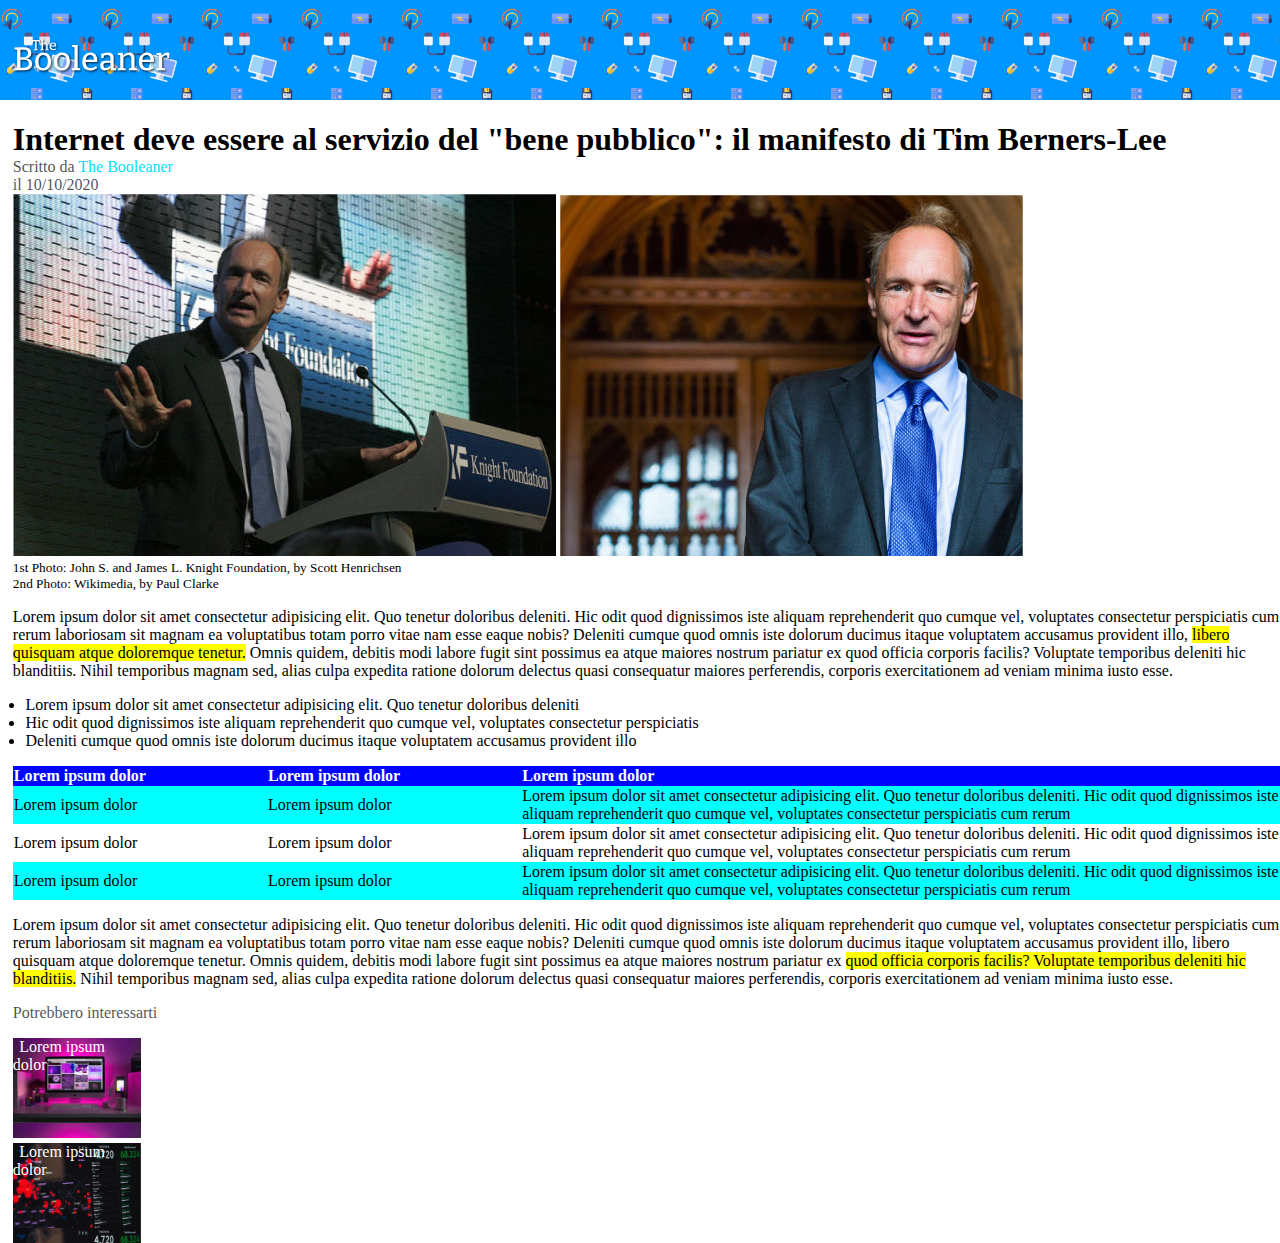
<file: index.html>
<!DOCTYPE html>
<html lang="en">

<head>
    <meta charset="UTF-8">
    <meta http-equiv="X-UA-Compatible" content="IE=edge">
    <meta name="viewport" content="width=device-width, initial-scale=1.0">
    <title>The Booleaner</title>
    <link rel="stylesheet" href="./css/style.css">
</head>

<body>
    <!-- Logo -->
    <header>
        <div class="page-top">
            <img src="./img/logo.svg" alt="logo" class="logo">
        </div>
    </header>
    <!-- /Logo -->

    <!-- Article -->
    <main>
        <!-- title with image -->
        <section>
            <h1 id="title">Internet deve essere al servizio del "bene pubblico": il manifesto di Tim Berners-Lee</h1>
            <p class="transparent">Scritto da <span id="booleaner">The Booleaner</span></p>
            <p class="transparent">il 10/10/2020</p>
            <img src="./img/tim-1.jpg" alt="tim-1">
            <img src="./img/tim-2.jpg" alt="tim-2">
            <p class="info-photo">1st Photo: John S. and James L. Knight Foundation, by Scott Henrichsen</p>
            <p class="info-photo">2nd Photo: Wikimedia, by Paul Clarke</p>
        </section>
        <!-- /title with image -->

        <!-- Article info -->
        <section>
            <!-- First paragraph -->
            <p>
                Lorem ipsum dolor sit amet consectetur adipisicing elit. Quo tenetur doloribus deleniti. Hic odit quod
                dignissimos iste aliquam reprehenderit quo cumque vel, voluptates consectetur perspiciatis cum rerum
                laboriosam sit magnam ea voluptatibus totam porro vitae nam esse eaque nobis? Deleniti cumque quod omnis
                iste dolorum ducimus itaque voluptatem accusamus provident illo, <mark>libero quisquam atque doloremque
                    tenetur.</mark> Omnis quidem, debitis modi labore fugit sint possimus ea atque maiores nostrum
                pariatur ex quod officia corporis facilis? Voluptate temporibus deleniti hic blanditiis. Nihil
                temporibus magnam sed, alias culpa expedita ratione dolorum delectus quasi consequatur maiores
                perferendis, corporis exercitationem ad veniam minima iusto esse.
            </p>
            <!-- /First paragraph -->

            <!-- List -->
            <ul>
                <li>Lorem ipsum dolor sit amet consectetur adipisicing elit. Quo tenetur doloribus deleniti</li>
                <li>Hic odit quod dignissimos iste aliquam reprehenderit quo cumque vel, voluptates consectetur
                    perspiciatis</li>
                <li> Deleniti cumque quod omnis iste dolorum ducimus itaque voluptatem accusamus provident illo</li>
            </ul>
            <!-- /List -->

            <!-- Table -->
            <table>
                <thead class="head-row">
                    <tr>
                        <th class="small-column">Lorem ipsum dolor </th>
                        <th class="small-column">Lorem ipsum dolor</th>
                        <th class="large-column">Lorem ipsum dolor</th>
                    </tr>
                </thead>

                <tbody>
                    <tr class="cyan-row">
                        <td>Lorem ipsum dolor</td>
                        <td>Lorem ipsum dolor</td>
                        <td>Lorem ipsum dolor sit amet consectetur adipisicing elit. Quo tenetur
                            doloribus deleniti. Hic odit quod
                            dignissimos iste aliquam reprehenderit quo cumque vel, voluptates consectetur perspiciatis
                            cum rerum</td>
                    </tr>

                    <tr>
                        <td>Lorem ipsum dolor</td>
                        <td>Lorem ipsum dolor</td>
                        <td>Lorem ipsum dolor sit amet consectetur adipisicing elit. Quo tenetur
                            doloribus deleniti. Hic odit quod
                            dignissimos iste aliquam reprehenderit quo cumque vel, voluptates consectetur perspiciatis
                            cum rerum</td>
                    </tr>

                    <tr class="cyan-row">
                        <td>Lorem ipsum dolor</td>
                        <td>Lorem ipsum dolor</td>
                        <td>Lorem ipsum dolor sit amet consectetur adipisicing elit. Quo tenetur
                            doloribus deleniti. Hic odit quod
                            dignissimos iste aliquam reprehenderit quo cumque vel, voluptates consectetur perspiciatis
                            cum rerum</td>
                    </tr>
                </tbody>
            </table>
            <!-- /Table -->

            <!-- Second paragraph -->
            <p>
                Lorem ipsum dolor sit amet consectetur adipisicing elit. Quo tenetur doloribus deleniti. Hic odit quod
                dignissimos iste aliquam reprehenderit quo cumque vel, voluptates consectetur perspiciatis cum rerum
                laboriosam sit magnam ea voluptatibus totam porro vitae nam esse eaque nobis? Deleniti cumque quod omnis
                iste dolorum ducimus itaque voluptatem accusamus provident illo, libero quisquam atque doloremque
                tenetur. Omnis quidem, debitis modi labore fugit sint possimus ea atque maiores nostrum
                pariatur ex <mark>quod officia corporis facilis? Voluptate temporibus deleniti hic blanditiis.</mark>
                Nihil
                temporibus magnam sed, alias culpa expedita ratione dolorum delectus quasi consequatur maiores
                perferendis, corporis exercitationem ad veniam minima iusto esse.
            </p>
            <!-- /Second paragraph -->

        </section>

    </main>
    <!-- /Article -->

    <!-- Related -->
    <footer>
        <p class="related">Potrebbero interessarti</p>
        <div class="bottom-image1"><span class="image-text">Lorem ipsum dolor</span></div> 
        <div class="bottom-image2"><span class="image-text">Lorem ipsum dolor</span></div>
    </footer>
    <!-- Related -->
</body>

</html>
</file>
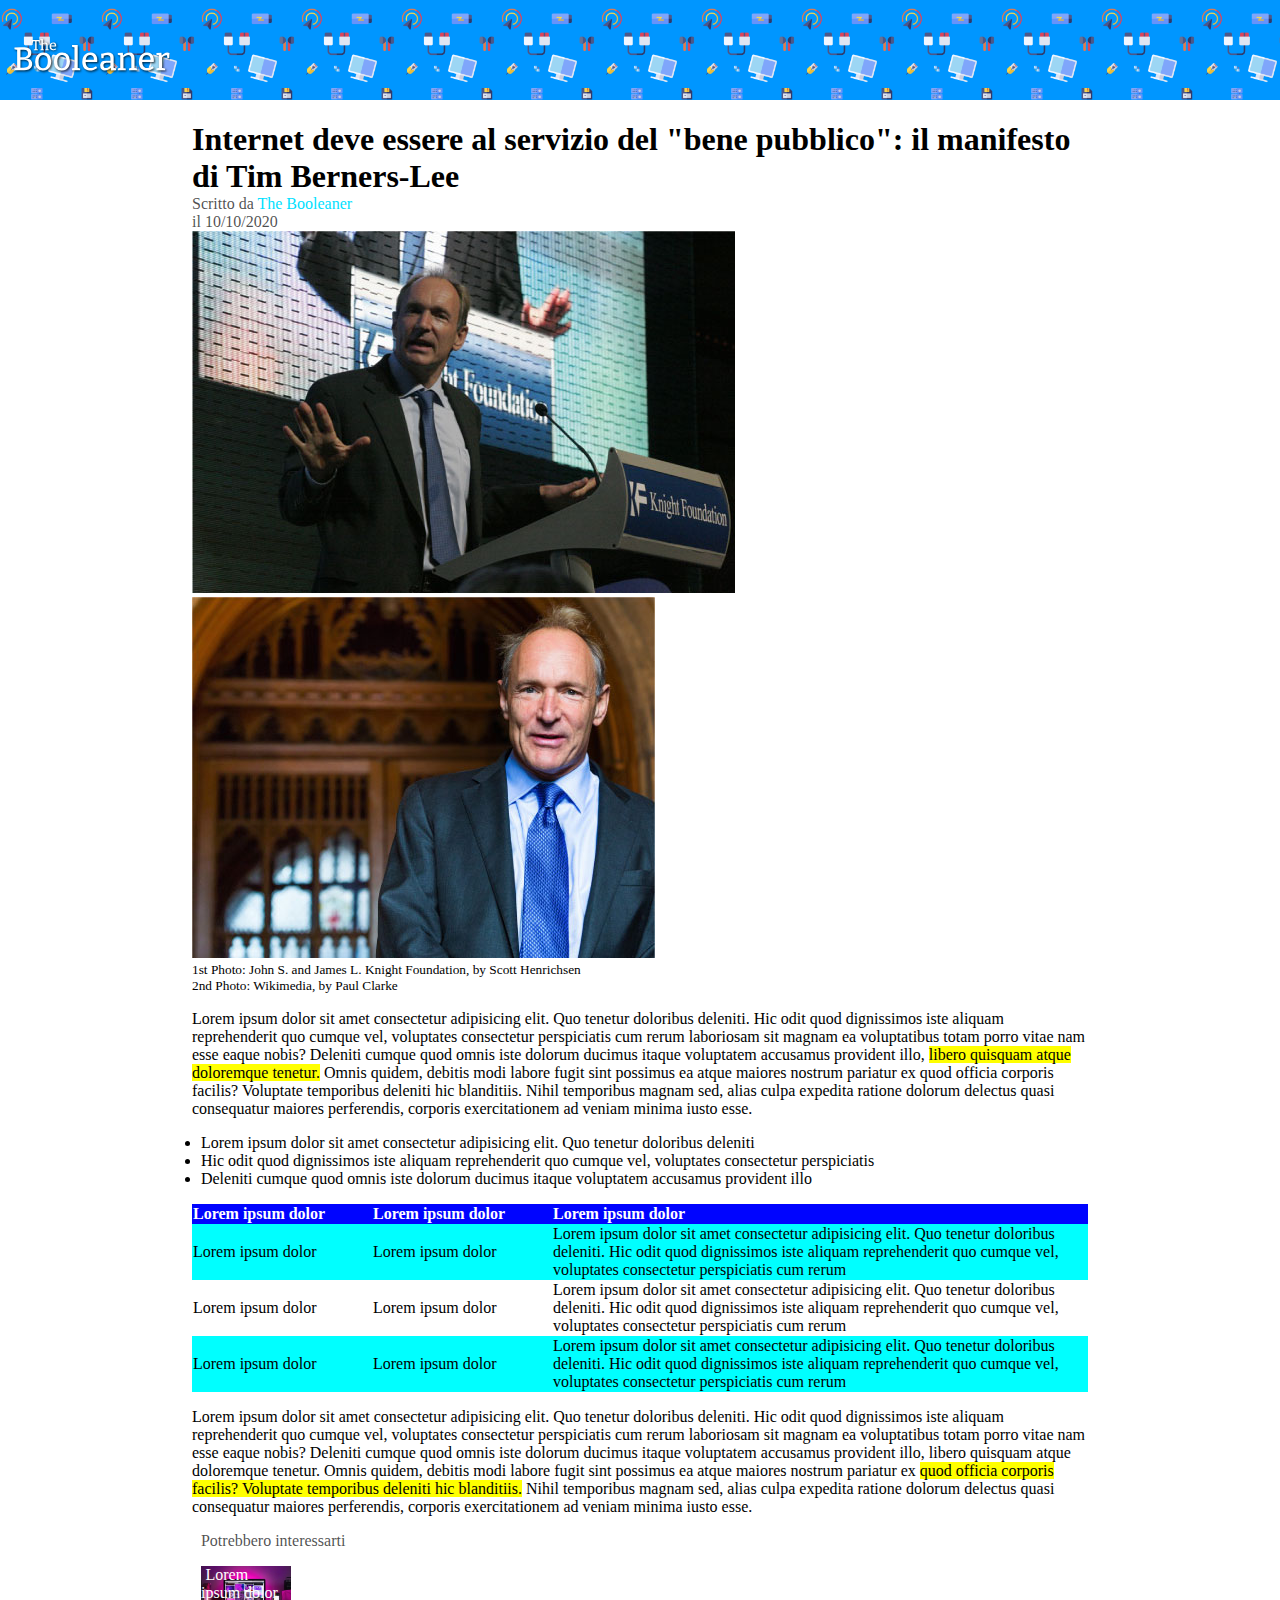
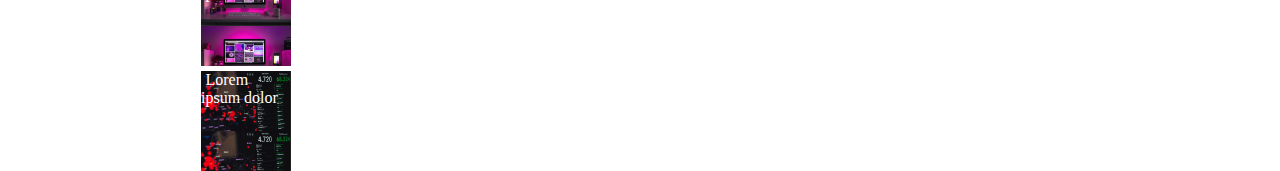
<file: bonus/bonus-css/index.html>
<!DOCTYPE html>
<html lang="en">

<head>
    <meta charset="UTF-8">
    <meta http-equiv="X-UA-Compatible" content="IE=edge">
    <meta name="viewport" content="width=device-width, initial-scale=1.0">
    <title>The Booleaner</title>
    <link rel="stylesheet" href="./style.css">
</head>

<body>
    <!-- Logo -->
    <header>
        <div class="page-top">
            <img src="./img/logo.svg" alt="logo" class="logo">
        </div>
    </header>
    <!-- /Logo -->

    <!-- Article -->
    <main>
        <!-- title with image -->
        <section>
            <h1 id="title">Internet deve essere al servizio del "bene pubblico": il manifesto di Tim Berners-Lee</h1>
            <p class="transparent">Scritto da <span id="booleaner">The Booleaner</span></p>
            <p class="transparent">il 10/10/2020</p>
            <img src="./img/tim-1.jpg" alt="tim-1">
            <img src="./img/tim-2.jpg" alt="tim-2">
            <p class="info-photo">1st Photo: John S. and James L. Knight Foundation, by Scott Henrichsen</p>
            <p class="info-photo">2nd Photo: Wikimedia, by Paul Clarke</p>
        </section>
        <!-- /title with image -->

        <!-- Article info -->
        <section>
            <!-- First paragraph -->
            <p>
                Lorem ipsum dolor sit amet consectetur adipisicing elit. Quo tenetur doloribus deleniti. Hic odit quod
                dignissimos iste aliquam reprehenderit quo cumque vel, voluptates consectetur perspiciatis cum rerum
                laboriosam sit magnam ea voluptatibus totam porro vitae nam esse eaque nobis? Deleniti cumque quod omnis
                iste dolorum ducimus itaque voluptatem accusamus provident illo, <mark>libero quisquam atque doloremque
                    tenetur.</mark> Omnis quidem, debitis modi labore fugit sint possimus ea atque maiores nostrum
                pariatur ex quod officia corporis facilis? Voluptate temporibus deleniti hic blanditiis. Nihil
                temporibus magnam sed, alias culpa expedita ratione dolorum delectus quasi consequatur maiores
                perferendis, corporis exercitationem ad veniam minima iusto esse.
            </p>
            <!-- /First paragraph -->

            <!-- List -->
            <ul>
                <li>Lorem ipsum dolor sit amet consectetur adipisicing elit. Quo tenetur doloribus deleniti</li>
                <li>Hic odit quod dignissimos iste aliquam reprehenderit quo cumque vel, voluptates consectetur
                    perspiciatis</li>
                <li> Deleniti cumque quod omnis iste dolorum ducimus itaque voluptatem accusamus provident illo</li>
            </ul>
            <!-- /List -->

            <!-- Table -->
            <table>
                <thead class="head-row">
                    <tr>
                        <th class="small-column">Lorem ipsum dolor </th>
                        <th class="small-column">Lorem ipsum dolor</th>
                        <th class="large-column">Lorem ipsum dolor</th>
                    </tr>
                </thead>

                <tbody>
                    <tr class="cyan-row">
                        <td>Lorem ipsum dolor</td>
                        <td>Lorem ipsum dolor</td>
                        <td>Lorem ipsum dolor sit amet consectetur adipisicing elit. Quo tenetur
                            doloribus deleniti. Hic odit quod
                            dignissimos iste aliquam reprehenderit quo cumque vel, voluptates consectetur perspiciatis
                            cum rerum</td>
                    </tr>

                    <tr>
                        <td>Lorem ipsum dolor</td>
                        <td>Lorem ipsum dolor</td>
                        <td>Lorem ipsum dolor sit amet consectetur adipisicing elit. Quo tenetur
                            doloribus deleniti. Hic odit quod
                            dignissimos iste aliquam reprehenderit quo cumque vel, voluptates consectetur perspiciatis
                            cum rerum</td>
                    </tr>

                    <tr class="cyan-row">
                        <td>Lorem ipsum dolor</td>
                        <td>Lorem ipsum dolor</td>
                        <td>Lorem ipsum dolor sit amet consectetur adipisicing elit. Quo tenetur
                            doloribus deleniti. Hic odit quod
                            dignissimos iste aliquam reprehenderit quo cumque vel, voluptates consectetur perspiciatis
                            cum rerum</td>
                    </tr>
                </tbody>
            </table>
            <!-- /Table -->

            <!-- Second paragraph -->
            <p>
                Lorem ipsum dolor sit amet consectetur adipisicing elit. Quo tenetur doloribus deleniti. Hic odit quod
                dignissimos iste aliquam reprehenderit quo cumque vel, voluptates consectetur perspiciatis cum rerum
                laboriosam sit magnam ea voluptatibus totam porro vitae nam esse eaque nobis? Deleniti cumque quod omnis
                iste dolorum ducimus itaque voluptatem accusamus provident illo, libero quisquam atque doloremque
                tenetur. Omnis quidem, debitis modi labore fugit sint possimus ea atque maiores nostrum
                pariatur ex <mark>quod officia corporis facilis? Voluptate temporibus deleniti hic blanditiis.</mark>
                Nihil
                temporibus magnam sed, alias culpa expedita ratione dolorum delectus quasi consequatur maiores
                perferendis, corporis exercitationem ad veniam minima iusto esse.
            </p>
            <!-- /Second paragraph -->

        </section>

    </main>
    <!-- /Article -->

    <!-- Related -->
    <footer>
        <p class="related">Potrebbero interessarti</p>
        <div class="bottom-image1"><span class="image-text">Lorem ipsum dolor</span></div> 
        <div class="bottom-image2"><span class="image-text">Lorem ipsum dolor</span></div>
    </footer>
    <!-- Related -->
</body>

</html>
</file>
<file: css/style.css>
/* body config */
body{
    margin: 0;
    box-sizing: border-box;
    padding: 0;   
}
/* /body config */

/* header config */
header{
    height: 100px;
    width: 100%;
}
/* header config */

/* logo with background image config */
.page-top{
    width: 100%;
    height: 100%;
    background-image: url(../img/pattern.png);
    background-color: rgb(0, 150, 255);
    background-size: contain;
}    
/* /logo with background image config */

/* logo config */
.logo{
    height: 40%;
    margin-top: 3%;
    margin-left: 1%;
}
/* /logo config */

main{
    margin-left: 1%;
}


#title{
    margin-bottom: 0;
}

/* author info */
.transparent{
    margin: 0;
    color: rgba(0,0,0,0.7);
}

#booleaner{
    color: rgb(0, 225, 255);
}
/* /author info */

.info-photo{
    font-size: smaller;
    margin: 0;
}

ul{
    padding-left: 1%;
}

/* Table setting */
table{
    width: 100%;
    border-collapse: collapse;
    table-layout: fixed;
    text-align: left;
    height: 20%;
}

thead{
    background-color: rgb(0, 4, 255);
    color: white;
}

.small-column{
    width: 20%;
}
 
.large-column{
    width: 60%;
}
td{
    height: 25%;
}

.cyan-row{
    background-color: cyan;;
}

/* /Table setting */

.related{
    color: rgba(0,0,0,0.7);
    margin-left: 1%;
}

/* Bottom images */
footer{
    height: 100px;
    width: 100%;
}

.bottom-image1{
    background-image: url(../img/monitor.jpg);
    width: 10%;
    height: 100%;
    background-size: contain;
    margin-bottom: 5px;
    color: white;
    margin-left: 1%;
}

.bottom-image2{
    background-image: url(../img/graph.jpg);
    width: 10%;
    height: 100%;
    background-size: contain;
    color: white;
    margin-left: 1%;
}

.image-text{
    margin-left: 5%;
}


/* /Bottom images */
</file>
<file: bonus/bonus-css/style.css>
/* body config */
body{
    margin: 0;
    box-sizing: border-box;
    padding: 0;  
}
/* /body config */

/* header config */
header{
    height: 100px;
    width: 100%;
}
/* header config */

/* logo with background image config */
.page-top{
    width: 100%;
    height: 100%;
    background-image: url(../bonus-css/img/pattern.png);
    background-color: rgb(0, 150, 255);
    background-size: contain;
}    
/* /logo with background image config */

/* logo config */
.logo{
    height: 40%;
    margin-top: 3%;
    margin-left: 1%;
}
/* /logo config */

main{
    margin-left: 1%;
}


#title{
    margin-bottom: 0;
}

/* author info */
.transparent{
    margin: 0;
    color: rgba(0,0,0,0.7);
}

#booleaner{
    color: rgb(0, 225, 255);
}
/* /author info */

.info-photo{
    font-size: smaller;
    margin: 0;
}

ul{
    padding-left: 1%;
}

/* Table setting */
table{
    width: 100%;
    border-collapse: collapse;
    table-layout: fixed;
    text-align: left;
}

thead{
    background-color: rgb(0, 4, 255);
    color: white;
}

.small-column{
    width: 20%;
}

.large-column{
    width: 60%;
}
 
td{
    height: 10px;
}

.cyan-row{
    background-color: cyan;;
}

/* /Table setting */

.related{
    color: rgba(0,0,0,0.7);
    margin-left: 1%;
}

/* Bottom images */
footer{
    height: 100px;
    width: 100%;
}

.bottom-image1{
    background-image: url(../bonus-css/img/monitor.jpg);
    width: 10%;
    height: 100%;
    background-size: contain;
    margin-bottom: 5px;
    color: white;
    margin-left: 1%;
}

.bottom-image2{
    background-image: url(../bonus-css/img/graph.jpg);
    width: 10%;
    height: 100%;
    background-size: contain;
    color: white;
    margin-left: 1%;
}

.image-text{
    margin-left: 5%;
}
/* /Bottom images */



/* bonus config */
main, footer{
    width: 70%;
    margin: auto;
}
/* /bonus config */
</file>
